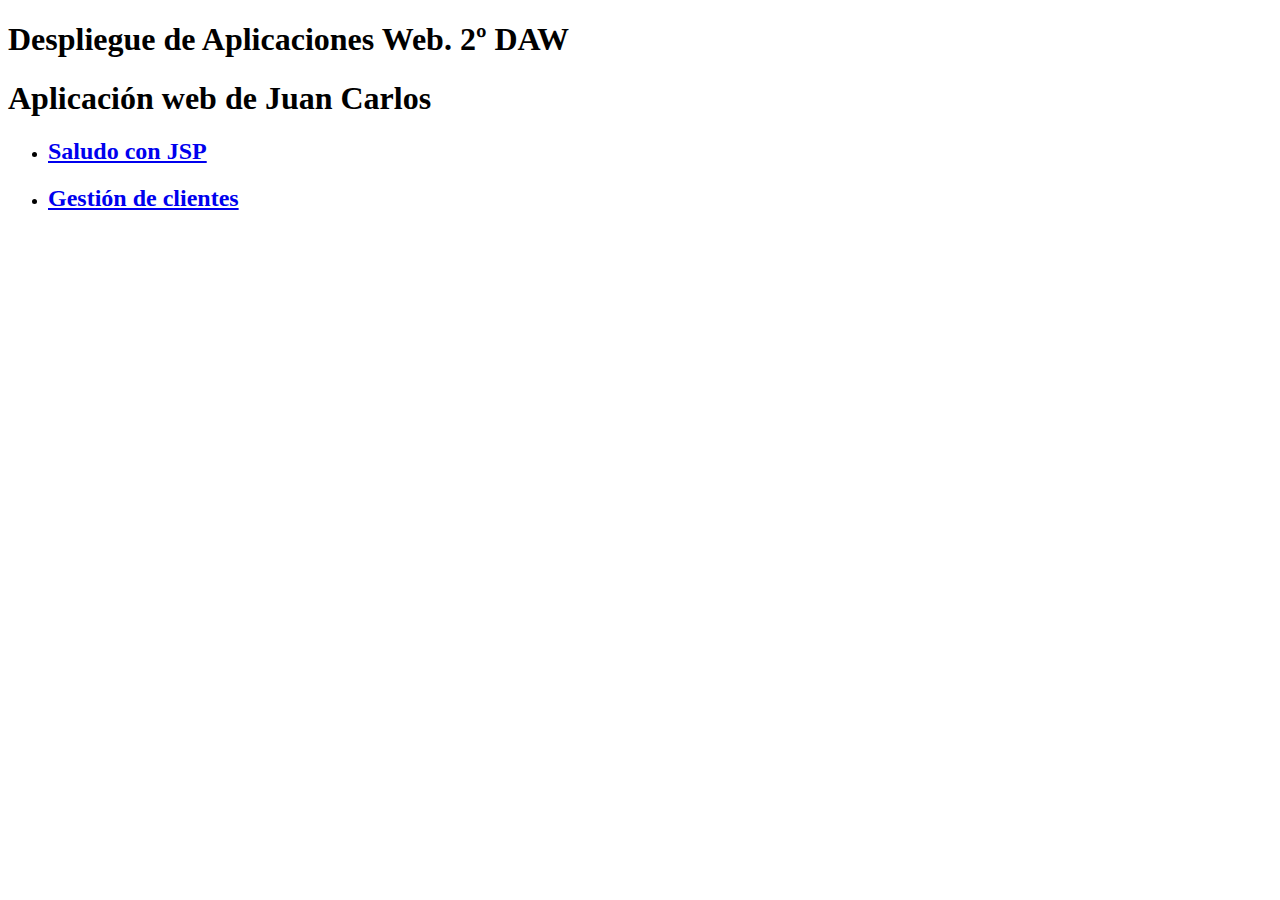
<file: src/main/webapp/index.html>
<!DOCTYPE html>
<html>
    <head>
        <title>Mi primera WebApp con Java</title>
        <meta http-equiv="Content-Type" content="text/html; charset=UTF-8">
    </head>
    <body>
        <h1>Despliegue de Aplicaciones Web. 2º DAW</h1>
        <h1>Aplicación web de Juan Carlos</h1>
        <ul>
            <li>
                <h2><a href="saludo.jsp">Saludo con JSP</a></h2>
            </li>
            <li>
                <h2><a href="formulario.html">Gestión de clientes</a></h2>
            </li>

        </ul>
    </body>
</html>
</file>
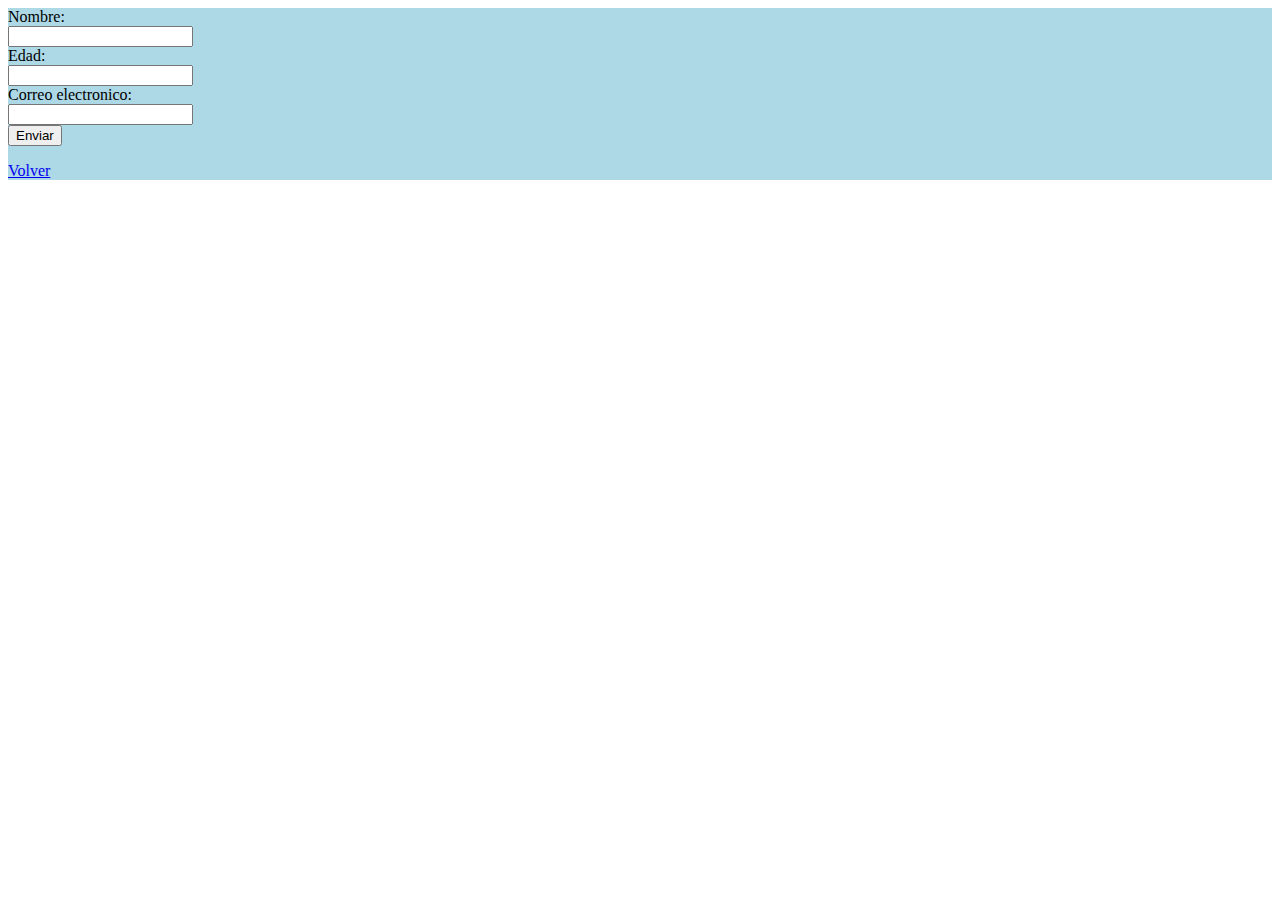
<file: src/main/webapp/formulario.html>
<!DOCTYPE html>
<!--
To change this license header, choose License Headers in Project Properties.
To change this template file, choose Tools | Templates
and open the template in the editor.
-->
<html>
    <head>
        <title>TODO supply a title</title>
        <meta charset="UTF-8">
        <meta name="viewport" content="width=device-width, initial-scale=1.0">
        <LINK REL=StyleSheet HREF="css/style.css" TYPE="text/css" MEDIA=screen> 
    </head>
    <body>
        <form method="post" action="proceso.jsp">
            <label for="nombre">Nombre: </label><br>
            <input type="text" name="nombre" id="nombre"/>
            <br>
            <label for="edad">Edad: </label><br>
            <input type="text" name="edad" id="edad"/>
            <br>
            <label for="correo">Correo electronico: </label><br>
            <input type="text" name="correo" id="correo"/>
            <br>
            <input type="submit" name="btenviar" value="Enviar"/>
            <p><a href="index.html">Volver<a/></p>
            
        </form>
    </body>
</html>
</file>
<file: src/main/webapp/css/style.css>
/*
To change this license header, choose License Headers in Project Properties.
To change this template file, choose Tools | Templates
and open the template in the editor.
*/
/* 
    Created on : 17 ene. 2020, 14:36:12
    Author     : andrei
*/
form{
    background-color: lightblue;
}
</file>
